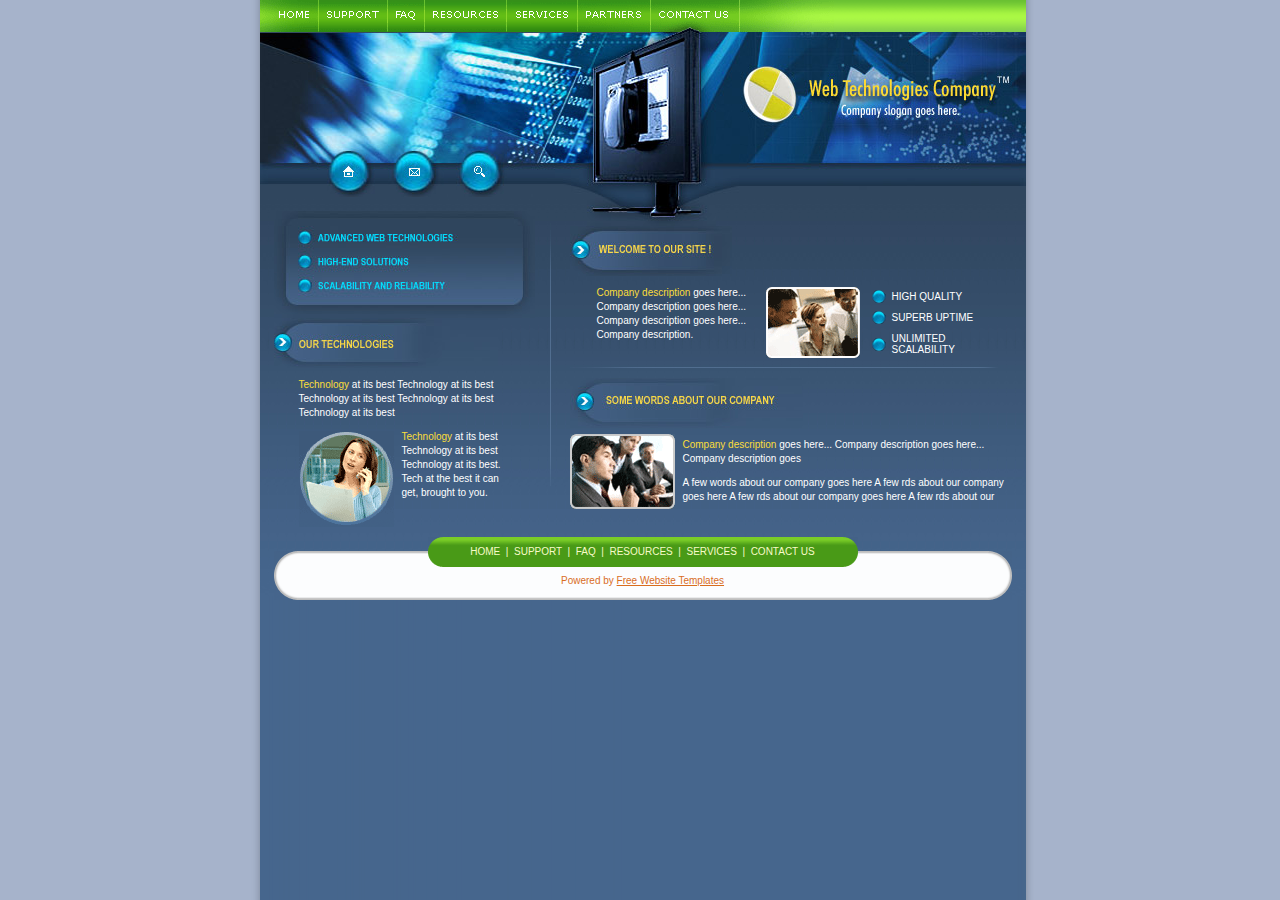
<file: cloud/AWS_Web_Technologies_Free_Website_Template/index.html>
<!DOCTYPE html PUBLIC "-//W3C//DTD XHTML 1.0 Transitional//EN" "http://www.w3.org/TR/xhtml1/DTD/xhtml1-transitional.dtd">
<html xmlns="http://www.w3.org/1999/xhtml">
<head>
<title>Web technologies Company</title>
<meta http-equiv="Content-Type" content="text/html; charset=utf-8" />
<link href="style.css" rel="stylesheet" type="text/css" />
</head>
<body>
<div id="wrapper">
  <div id="wrapper-i">
    <div id="header">
      <h1><a href="#"><img src="images/logo.jpg" width="286" height="114" alt="" /></a></h1>
      <ul id="nav">
        <li><a href="#"><img src="images/menu_1.gif" width="59" height="32" alt="home" /></a></li>
        <li><a href="#"><img src="images/menu_2.gif" width="69" height="32" alt="support" /></a></li>
        <li><a href="#"><img src="images/menu_3.gif" width="37" height="32" alt="FAQ" /></a></li>
        <li><a href="#"><img src="images/menu_4.gif" width="82" height="32" alt="resources" /></a></li>
        <li><a href="#"><img src="images/menu_5.gif" width="71" height="32" alt="services" /></a></li>
        <li><a href="#"><img src="images/menu_6.gif" width="73" height="32" alt="partners" /></a></li>
        <li><a href="#"><img src="images/menu_7.gif" width="89" height="32" alt="contact us" /></a></li>
      </ul>
      <div id="b-nav"> <img src="images/b_nav_1.jpg" width="59" height="51" alt="b nav 1" /><a href="#"><img src="images/b_nav_2.jpg" width="61" height="51" alt="home" /></a><a href="#"><img src="images/b_nav_3.jpg" width="68" height="51" alt="contact" /></a><a href="#"><img src="images/b_nav_4.jpg" width="59" height="51" alt="search" /></a> </div>
      <!-- end b-nav -->
      <div id="header-cap"></div>
    </div>
    <!-- end header -->
    <div id="spacer"> </div>
    <!-- end spacer -->
    <div id="body">
      <div id="body-i">
        <div id="left">
          <div id="bullets">
            <ul>
              <li><a href="#"><img src="images/box_1.jpg" width="261" height="22" alt="advanced web technologies" /></a></li>
              <li><a href="#"><img src="images/box_2.jpg" width="261" height="25" alt="high-end solutions" /></a></li>
              <li><a href="#"><img src="images/box_3.jpg" width="261" height="25" alt="scalability and reliability" /></a></li>
            </ul>
          </div>
          <!-- end bullets -->
          <h2><img src="images/title_out_technologies.jpg" width="224" height="50" alt="our technologies" /></h2>
          <div class="i">
            <p><a href="#">Technology</a> at its best Technology at its best Technology at its best Technology at its best Technology at its best </p>
            <img src="images/photo_1.gif" width="95" height="96" alt="" class="left" />
            <p><a href="#">Technology</a> at its best Technology at its best Technology at its best. Tech at the best it can get, brought to you.</p>
          </div>
          <!-- end .i -->
        </div>
        <!-- end left -->
        <div id="right">
          <h2><img src="images/title_welcome.jpg" width="162" height="50" alt="welcome to our site" /></h2>
          <div class="j"> <img src="images/photo_2.gif" width="94" height="71" alt="photo 2" class="left" />
            <ul class="bigbullets">
              <li>HIGH QUALITY</li>
              <li>SUPERB UPTIME</li>
              <li>UNLIMITED SCALABILITY</li>
            </ul>
          </div>
          <!-- end .j -->
          <div class="i">
            <p><a href="#">Company description</a> goes here... Company description goes here... Company description goes here... Company description.</p>
          </div>
          <!-- end .i -->
          <div class="clear"><img src="images/divider_h.gif" width="442" height="1" alt="" /></div>
          <h2><img src="images/title_some_words.jpg" width="233" height="50" alt="some words about our company" /></h2>
          <img src="images/photo_3.gif" width="105" height="75" alt="photo 3" class="left" />
          <p><a href="#">Company description</a> goes here... Company description goes here... Company description goes </p>
          <p>A few words about our company goes here A few rds about our company goes here A few rds about our company goes here A few rds about our </p>
        </div>
        <!-- end right -->
        <div id="footer-p"> </div>
        <!-- end footer-p -->
        <div id="footer">
          <div class="l">
            <div class="r">
              <div id="foot-nav">
                <div class="l">
                  <div class="r"> <a href="#">HOME</a> &nbsp;|&nbsp; <a href="#">SUPPORT</a> &nbsp;|&nbsp; <a href="#">FAQ</a> &nbsp;|&nbsp; <a href="#">RESOURCES</a> &nbsp;|&nbsp; <a href="#">SERVICES</a> &nbsp;|&nbsp; <a href="#">CONTACT US</a> </div>
                </div>
              </div>
              <!-- end foot-nav -->
              <p>Powered by <a href="http://www.freewebsitetemplates.com">Free Website Templates</a></p>
            </div>
          </div>
        </div>
        <!-- end footer -->
      </div>
      <!-- end body-i -->
    </div>
    <!-- end body -->
  </div>
  <!-- end wrapper-i -->
</div>
<!-- end wrapper -->
</body>
</html>
</file>
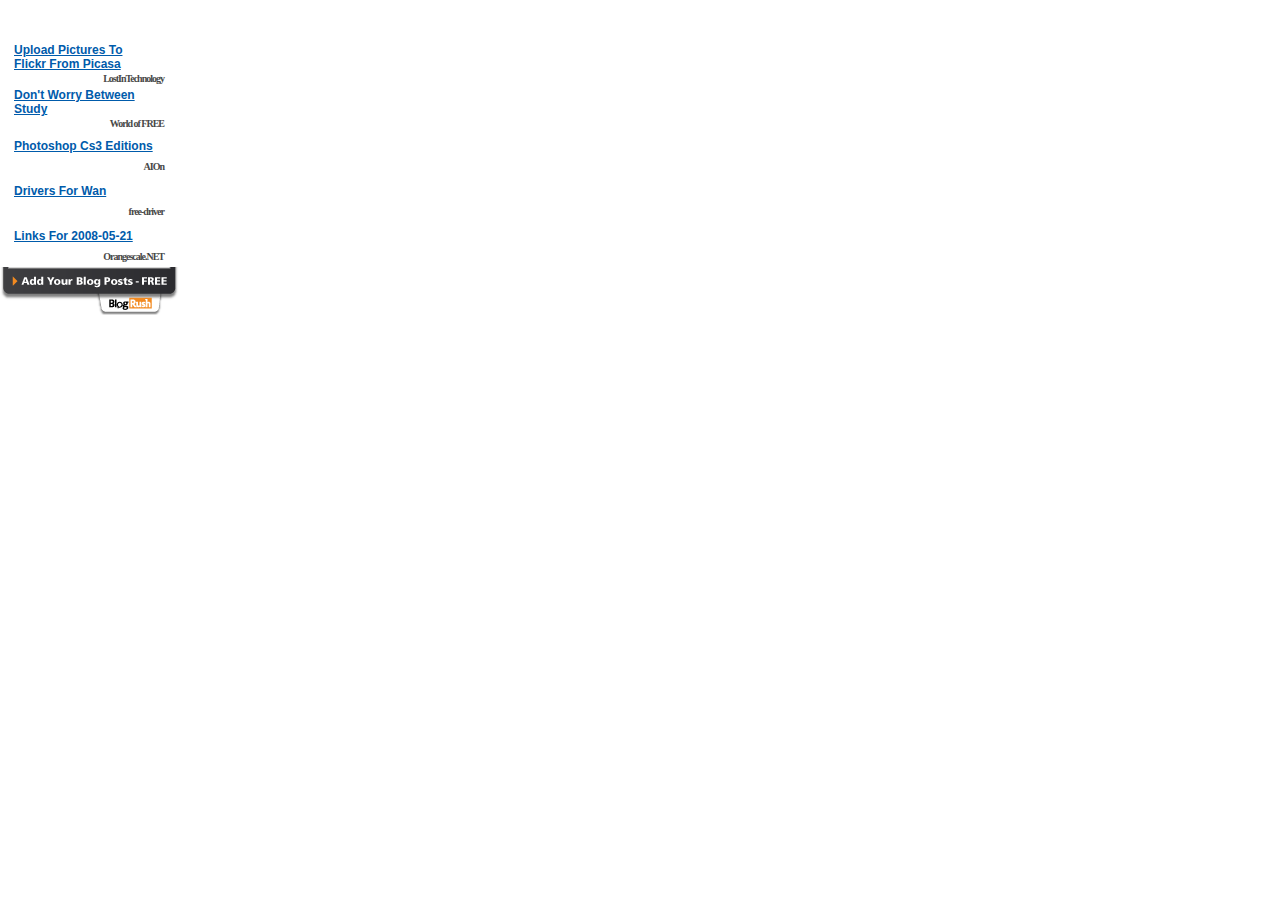
<file: Coding/Python/it-advance/images/box.htm>
<!DOCTYPE html PUBLIC "-//W3C//DTD XHTML 1.0 Transitional//EN" "http://www.w3.org/TR/xhtml1/DTD/xhtml1-transitional.dtd">
<html xmlns="http://www.w3.org/1999/xhtml"><head>


<meta http-equiv="Content-Language" content="en-us">
<meta http-equiv="Content-type" content="text/html; charset=UTF-8"><title>BlogRush Widget</title>

<link href="box_data/bs.css" type="text/css" rel="stylesheet"><!--[if lt IE 7]>
<script defer type="text/javascript" src="http://swidget.blogrush.com/pngfix.js"></script>
<![endif]--></head><body>
<div id="main">
	<div class="header"></div>
	<div id="content">
	<div class="spot">
		<div class="spl"></div>
		<div class="sp1">
						<div class="c11"><a href="http://widget.blogrush.com/click.php?cd=744YHcDjp0uWGJGebAUipOL0Kep4zy9l1qtMJx5E56AJ%2BzFTtqMmHAXPXfVgyT1vHzg%2FlqGJotGFVaXb58hFHUm3YpyBZuRMx0%2Bv8XoSPKl87pq5" class="c11a">Upload Pictures To</a></div>
			<div class="c11"><a href="http://widget.blogrush.com/click.php?cd=744YHcDjp0uWGJGebAUipOL0Kep4zy9l1qtMJx5E56AJ%2BzFTtqMmHAXPXfVgyT1vHzg%2FlqGJotGFVaXb58hFHUm3YpyBZuRMx0%2Bv8XoSPKl87pq5" class="c11a"> Flickr From Picasa</a></div>
						<div class="c12"><a href="http://widget.blogrush.com/click.php?cd=744YHcDjp0uWGJGebAUipOL0Kep4zy9l1qtMJx5E56AJ%2BzFTtqMmHAXPXfVgyT1vHzg%2FlqGJotGFVaXb58hFHUm3YpyBZuRMx0%2Bv8XoSPKl87pq5" class="c12p"><div class="div_site">LostInTechnology</div></a></div>
		</div>
		<div class="spr"></div>
	</div>
	<div class="spot">
		<div class="spl"></div>
		<div class="sp2">
						<div class="c11"><a href="http://widget.blogrush.com/click.php?cd=744YHcDjp0uWGJGebABa8gwHov1CgHCTQILFUqjGCLChLpWqtOuTWOz5QmnpO6UIbhYDkRZqGUAEtQHuwf6Uzbb12u0TYd9zwTYzaJaoFi0LlmyK" class="c11a">Don't Worry Between</a></div>
			<div class="c11"><a href="http://widget.blogrush.com/click.php?cd=744YHcDjp0uWGJGebABa8gwHov1CgHCTQILFUqjGCLChLpWqtOuTWOz5QmnpO6UIbhYDkRZqGUAEtQHuwf6Uzbb12u0TYd9zwTYzaJaoFi0LlmyK" class="c11a"> Study</a></div>
						<div class="c12"><a href="http://widget.blogrush.com/click.php?cd=744YHcDjp0uWGJGebABa8gwHov1CgHCTQILFUqjGCLChLpWqtOuTWOz5QmnpO6UIbhYDkRZqGUAEtQHuwf6Uzbb12u0TYd9zwTYzaJaoFi0LlmyK" class="c12p"><div class="div_site">World of FREE</div></a></div>
		</div>
		<div class="spr"></div>
	</div>
	<div class="spot">
		<div class="spl"></div>
		<div class="sp1">
						<div class="c13"><a href="http://widget.blogrush.com/click.php?cd=744YHcDjp0uWGJGebABZ0IlxtyI8WbEthJfUGRFX0VYHaGIDsdEkF2u3NnBo3jAo578zbxcan7LJvhUBHqIT8L4b83Y3YuxS5QWHxpRKYO%2BHvA9p" class="c11a">Photoshop Cs3 Editions</a></div>
						<div class="c12"><a href="http://widget.blogrush.com/click.php?cd=744YHcDjp0uWGJGebABZ0IlxtyI8WbEthJfUGRFX0VYHaGIDsdEkF2u3NnBo3jAo578zbxcan7LJvhUBHqIT8L4b83Y3YuxS5QWHxpRKYO%2BHvA9p" class="c12p"><div class="div_site">AIOn</div></a></div>
		</div>
		<div class="spr"></div>
	</div>
	<div class="spot">
		<div class="spl"></div>
		<div class="sp2">
						<div class="c13"><a href="http://widget.blogrush.com/click.php?cd=744YHcDjp0uWGJGebARpsP6dFLMwmB049XVN%2FpT5KUut5cv8iPb%2FTx7sfLhIUF57Tg7SgrVruCqeFnNR5bDvEEdLD9W2qpWUANaOfNijl9spv6%2Fu" class="c11a">Drivers For Wan</a></div>
						<div class="c12"><a href="http://widget.blogrush.com/click.php?cd=744YHcDjp0uWGJGebARpsP6dFLMwmB049XVN%2FpT5KUut5cv8iPb%2FTx7sfLhIUF57Tg7SgrVruCqeFnNR5bDvEEdLD9W2qpWUANaOfNijl9spv6%2Fu" class="c12p"><div class="div_site">free-driver</div></a></div>
		</div>
		<div class="spr"></div>
	</div>
	<div class="spot">
		<div class="spl"></div>
		<div class="sp1">
						<div class="c13"><a href="http://widget.blogrush.com/click.php?cd=744YHcDjp0uWGJGebAUgzBjOuSy4F2S8LkV8HYGEAfBTSstrx6m%2FZNjkUwRZTrqVdrdtgw8Gfw4zUA09t3Z3jLGWIHjhH8n12r%2F1P202rMRvDhhq" class="c11a">Links For 2008-05-21</a></div>
						<div class="c12"><a href="http://widget.blogrush.com/click.php?cd=744YHcDjp0uWGJGebAUgzBjOuSy4F2S8LkV8HYGEAfBTSstrx6m%2FZNjkUwRZTrqVdrdtgw8Gfw4zUA09t3Z3jLGWIHjhH8n12r%2F1P202rMRvDhhq" class="c12p"><div class="div_site">Orangescale.NET</div></a></div>
		</div>
		<div class="spr"></div>
	</div>
	</div>
	<div id="blog"><a href="http://widget.blogrush.com/click.php?cd=5P%2BtW93qmkUyWbzo2oIZPfVikC7j%2FeJnrWfo6AP84j%2BsRs9sjeN4W%2F9%2FgNodmfd9FmMzjh1wjpYMphgwl00oPQYn3cWdgEM%3D"><img name="blog" src="box_data/blog.png" alt="Add Your Blog Posts - FREE" title="Add Your Blog Posts - FREE" border="0" height="25" width="179"></a></div>
	<div id="footer">
	<div class="f1"><img src="box_data/bl.png" alt="" border="0" height="23" width="97"></div>
	<div class="f1"><a href="http://widget.blogrush.com/click.php?cd=5P%2BtW93qmkUyWbzo2oIZPfVikC7j%2FeJnrWfo6AP84j%2BsRs9sjeN4W%2F9%2FgNodmfd9FmMzjh1wjpYMphgwl00oPQYn3cWdgEM%3D"><img src="box_data/logo.png" alt="BlogRush.com" title="BlogRush.com" border="0" height="23" width="65"></a></div>
	<div class="f1"><img src="box_data/br.png" alt="" border="0" height="23" width="17"></div>
	</div>
</div>
</body></html>
</file>
<file: cloud/AWS_Web_Technologies_Free_Website_Template/style.css>
body {
	font-family: verdana, helvetica, arial, sans-serif;
	font-size: 10px;
	text-align: center;
	background: url(images/page_bg.jpg);
	color: #6f6f6f;
}

html, body, #wrapper, h1, #nav, li, ul {
	margin: 0;
	padding: 0;
	list-style: none;
}

th, td {
	font-size: 11px;
}

img { border: 0; }

#wrapper {
	margin: 16px auto;
	text-align: left;
	width: 750px;
	position: relative;
}

h1, h2, h3 {
	font-size: 11px;
}


h1 {
	margin: 0;
	padding: 0;
}

h2 {
	margin: 0 0 5px 0;
	padding: 0;
}

h3 {
	padding: 4px 0 0 0;
}

p {
	margin: 1em 0;
	padding: 0;
}

.block {
	display: block;
}

.clear {
	clear: both;
	height: 1px;
	padding-top: 0;
	margin-top: 0;
	margin-bottom: 0;
	font-size: 1px;
	line-height: 1px;
}

* html .clear {
	margin-top: -5px;
	margin-bottom: -4px;
}

.left {
	float: left;
	margin: 1px 8px 0px 0px;
}

.softright {
	text-align: right;
}

.readmore {
	text-align: right;
}

/* ***** */

html, body, #wrapper {
	height: 100%;
}

body {
	background: #a6b3cb;
	color: #fff;
}

p {
	line-height: 1.4;
}

a {
	color: #fbde3b;
	text-decoration: none;
}

a:hover {
   text-decoration: underline;
}

#wrapper {
	margin: auto;
	width: 787px;
	padding: 0;
	background: url(images/page_bg.gif) repeat-y;
}

#wrapper-i {
	background: url(images/page_bg.gif) repeat-y;
	width: 100%;
}

/* header */

#header {
	position: absolute;
	top: 0;   left: 13px;
	width: 766px;
	background: url(images/menu_bg.gif) repeat-x;
}

#header-cap {
	position: absolute;
	top: 197px;   left: 327px;
	width: 129px; height: 29px;
	background: url(images/header_2.jpg) no-repeat;
}

#header h1 {
	background: url(images/header.jpg) no-repeat;
	text-align: right;
	margin: 32px 0 0 0;
}

/* nav */

#nav {
	position: absolute;
	top: 0;   left: 0;
	width: 574px; height: 32px;
	background: url(images/menu_cap.gif) top right no-repeat;
}

#nav li {
	float: left;
}

#b-nav {
	background: url(images/b_nav_r.jpg) top right no-repeat;
}

/* body */

#spacer {
	height: 197px;
}

#body {
	background: url(images/body_bg.jpg) repeat-x;
	margin: 0 8px 0 13px;
	padding: 14px;
	min-height: 200px;
}

#body-i {
	background: url(images/divider_v.gif) 276px 9% no-repeat;
}

/* left */

#left {
	float: left;
	width: 261px;
}

#bullets {
	padding-top: 15px;
	background: url(images/box_t.jpg) no-repeat;
}

#bullets ul {
	padding-bottom: 20px;
	background: url(images/box_b.jpg) bottom left no-repeat;
}

* html #bullets ul {
	width: 100%;
}

* html #bullets img {
	margin-left: -3px;
	marg\in-left: 0px;
	float: left;
}

#bullets img {
	display: block;
}

#left .i {
	margin: 0 25px;
}

/* right */

#right {
	float: right;
	width: 442px;
	margin-top: 15px;
}

#right .i {
	margin: 0 253px 0 27px;
}

#right .j {
	float: right;
	width: 246px;
	margin-top: 0.5em
}

#right .i .left {
	margin: 0;
}

#right .j ul {
	float: right;
	width: 130px;
	display: inline;
	margin-right: 10px;
}

#right .clear {
	padding-top: 7px;
	margin:  0 0 10px 0;
}

ul.bigbullets li {
	background: url(images/bullet.gif) left no-repeat;
	margin: 0;
	padding: 5px 2px 5px 20px;
}

* html ul.bigbullets li {
	text-indent: -1.5em;
}

/* footer */

#footer-p {
	clear: both;
	height: 24px;
}

#footer    { background: url(images/footer_w_bg.gif) repeat-x; }
#footer .l { background: url(images/footer_w_l.gif) top left no-repeat; }
#footer .r { background: url(images/footer_w_r.gif) top right no-repeat; }

#foot-nav    { background: url(images/footer_g_bg.gif) repeat-x; }
#foot-nav .l { background: url(images/footer_g_l.gif) top left no-repeat; }
#foot-nav .r { background: url(images/footer_g_r.gif) top right no-repeat; }

#footer {
	color: #d96d1e;
	text-align: center;
}

#footer a {
	color: #d96d1e;
	text-decoration: underline;
}

#footer a:hover {
	color: black;
}

#foot-nav {
	position: relative;
	top: -14px;
	width: 43em;
	margin: auto;
	color: #f8fbc8;
}

#foot-nav .r {
	padding: 9px 0 10px 0;
	width: 100%;
}

#foot-nav a {
	color: #f8fbc8;
	text-decoration: none;
}

#foot-nav a:hover {
	color: #f8fbc8;
	text-decoration: underline;
}

#footer p {
	position: relative;
	margin-top: 13px;
	top: -20px;
}
</file>
<file: Coding/Python/it-advance/images/box_data/bs.css>
body{padding:0;margin:0;font-weight:normal;text-align:center;background-color:transparent;}
#main{width:179px;}
.header{float:left;width:179px;height:42px;filter:progid:DXImageTransform.Microsoft.AlphaImageLoader(enabled=true, sizingMethod=scale, src='http://swidget.blogrush.com/img/top.png');}
.header[class]{float:left;width:179px;height:42px;background:url('http://swidget.blogrush.com/img/top.png') left top no-repeat;}
#content{float:left;width:179px;display:table;}
.spot{width:179px;}
.spl{float:left;width:8px;height:45px;filter:progid:DXImageTransform.Microsoft.AlphaImageLoader(enabled=true, sizingMethod=scale, src='http://swidget.blogrush.com/img/spl.png');}
.spl[class]{float:left;width:8px;height:45px;background:url('http://swidget.blogrush.com/img/spl.png') left top no-repeat;}
.spr{float:left;width:8px;height:45px;filter:progid:DXImageTransform.Microsoft.AlphaImageLoader(enabled=true, sizingMethod=scale, src='http://swidget.blogrush.com/img/spr.png');}
.spr[class]{float:left;width:8px;height:45px;background:url('http://swidget.blogrush.com/img/spr.png') left top no-repeat;}
.sp1{float:left;width:163px;height:45px;background:url('http://swidget.blogrush.com/img/spgm.png') left top no-repeat;}
.sp2{float:left;width:163px;height:45px;background:url('http://swidget.blogrush.com/img/spwm.png') left top no-repeat;}
.c11{float:left;width:150px;height:14px;padding-left:6px;text-align:justify;white-space:nowrap;}
.c13{float:left;width:150px;height:13px;padding-left:6px;text-align:justify;white-space:nowrap;padding-top:6px;padding-bottom:7px;}
.c12{float:left;width:150px;height:13px;text-align:right;padding-left:6px;padding-top:4px;}
.c11a{padding-top:2px;font-size:12px;font-family:Arial;color:#005BAB;text-align:left;float:left;font-weight:bold;line-height:1em;letter-spacing:0px;text-decoration:underline;}
.c12p{margin:0;font-size:10px;font-family:verdana;font-weight: bold;color:#484848;line-height:1em;letter-spacing:-1px;text-decoration:none;}
#blog{width:179px;height:25;}
#footer{float:left;width:179px;height:23px;text-align:left;}
.f1{float:left;}
</file>
